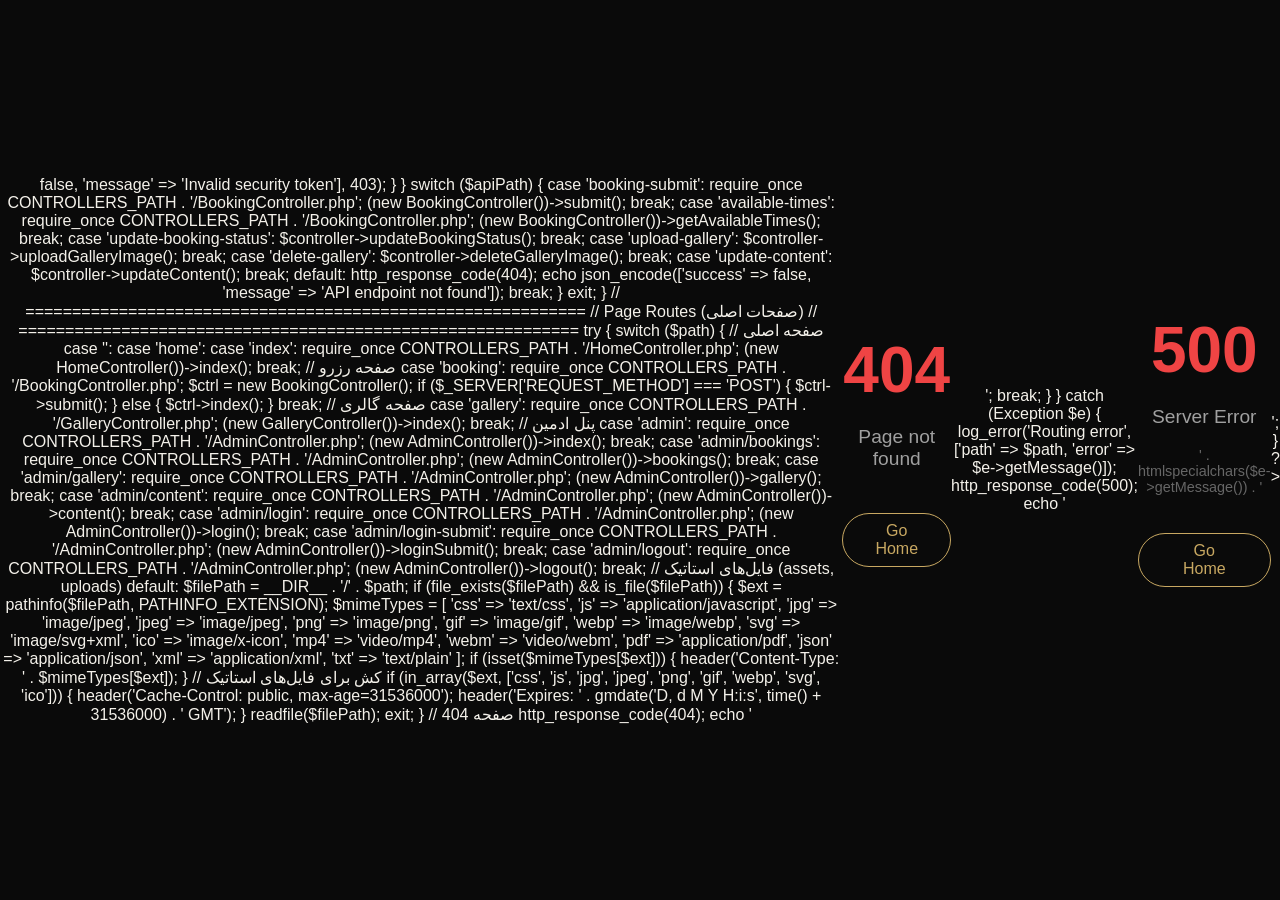
<file: index.html>
<?php
// index.php - نقطه ورود اصلی پروژه Mirohood

// ============================================================
// بارگذاری تنظیمات و توابع
// ============================================================
require_once __DIR__ . '/config/config.php';
require_once __DIR__ . '/includes/security.php';
require_once __DIR__ . '/includes/functions.php';
require_once __DIR__ . '/config/database.php';

// ============================================================
// Autoloader برای مدل‌ها
// ============================================================
spl_autoload_register(function ($className) {
    $file = MODELS_PATH . '/' . $className . '.php';
    if (file_exists($file)) {
        require_once $file;
    }
});

// ============================================================
// مسیریابی - پردازش URL
// ============================================================
$path = parse_url($_SERVER['REQUEST_URI'], PHP_URL_PATH);
$path = trim($path, '/');

// حذف مسیر پایه اگر پروژه در ساب‌فولدر است
$basePath = trim(dirname($_SERVER['SCRIPT_NAME']), '/');
if (!empty($basePath) && strpos($path, $basePath) === 0) {
    $path = trim(substr($path, strlen($basePath)), '/');
}

// ============================================================
// API Routes (درخواست‌های AJAX)
// ============================================================
if (strpos($path, 'admin/api/') === 0) {
    $apiPath = substr($path, 9);
    require_once CONTROLLERS_PATH . '/AdminController.php';
    $controller = new AdminController();
    
    // بررسی CSRF برای درخواست‌های POST
    if ($_SERVER['REQUEST_METHOD'] === 'POST') {
        if (!isset($_POST['csrf_token']) || !verify_csrf_token($_POST['csrf_token'])) {
            json_response(['success' => false, 'message' => 'Invalid security token'], 403);
        }
    }
    
    switch ($apiPath) {
        case 'booking-submit':
            require_once CONTROLLERS_PATH . '/BookingController.php';
            (new BookingController())->submit();
            break;
        case 'available-times':
            require_once CONTROLLERS_PATH . '/BookingController.php';
            (new BookingController())->getAvailableTimes();
            break;
        case 'update-booking-status':
            $controller->updateBookingStatus();
            break;
        case 'upload-gallery':
            $controller->uploadGalleryImage();
            break;
        case 'delete-gallery':
            $controller->deleteGalleryImage();
            break;
        case 'update-content':
            $controller->updateContent();
            break;
        default:
            http_response_code(404);
            echo json_encode(['success' => false, 'message' => 'API endpoint not found']);
            break;
    }
    exit;
}

// ============================================================
// Page Routes (صفحات اصلی)
// ============================================================
try {
    switch ($path) {
        // صفحه اصلی
        case '':
        case 'home':
        case 'index':
            require_once CONTROLLERS_PATH . '/HomeController.php';
            (new HomeController())->index();
            break;
        
        // صفحه رزرو
        case 'booking':
            require_once CONTROLLERS_PATH . '/BookingController.php';
            $ctrl = new BookingController();
            if ($_SERVER['REQUEST_METHOD'] === 'POST') {
                $ctrl->submit();
            } else {
                $ctrl->index();
            }
            break;
        
        // صفحه گالری
        case 'gallery':
            require_once CONTROLLERS_PATH . '/GalleryController.php';
            (new GalleryController())->index();
            break;
        
        // پنل ادمین
        case 'admin':
            require_once CONTROLLERS_PATH . '/AdminController.php';
            (new AdminController())->index();
            break;
        
        case 'admin/bookings':
            require_once CONTROLLERS_PATH . '/AdminController.php';
            (new AdminController())->bookings();
            break;
        
        case 'admin/gallery':
            require_once CONTROLLERS_PATH . '/AdminController.php';
            (new AdminController())->gallery();
            break;
        
        case 'admin/content':
            require_once CONTROLLERS_PATH . '/AdminController.php';
            (new AdminController())->content();
            break;
        
        case 'admin/login':
            require_once CONTROLLERS_PATH . '/AdminController.php';
            (new AdminController())->login();
            break;
        
        case 'admin/login-submit':
            require_once CONTROLLERS_PATH . '/AdminController.php';
            (new AdminController())->loginSubmit();
            break;
        
        case 'admin/logout':
            require_once CONTROLLERS_PATH . '/AdminController.php';
            (new AdminController())->logout();
            break;
        
        // فایل‌های استاتیک (assets, uploads)
        default:
            $filePath = __DIR__ . '/' . $path;
            if (file_exists($filePath) && is_file($filePath)) {
                $ext = pathinfo($filePath, PATHINFO_EXTENSION);
                $mimeTypes = [
                    'css' => 'text/css',
                    'js' => 'application/javascript',
                    'jpg' => 'image/jpeg',
                    'jpeg' => 'image/jpeg',
                    'png' => 'image/png',
                    'gif' => 'image/gif',
                    'webp' => 'image/webp',
                    'svg' => 'image/svg+xml',
                    'ico' => 'image/x-icon',
                    'mp4' => 'video/mp4',
                    'webm' => 'video/webm',
                    'pdf' => 'application/pdf',
                    'json' => 'application/json',
                    'xml' => 'application/xml',
                    'txt' => 'text/plain'
                ];
                
                if (isset($mimeTypes[$ext])) {
                    header('Content-Type: ' . $mimeTypes[$ext]);
                }
                
                // کش برای فایل‌های استاتیک
                if (in_array($ext, ['css', 'js', 'jpg', 'jpeg', 'png', 'gif', 'webp', 'svg', 'ico'])) {
                    header('Cache-Control: public, max-age=31536000');
                    header('Expires: ' . gmdate('D, d M Y H:i:s', time() + 31536000) . ' GMT');
                }
                
                readfile($filePath);
                exit;
            }
            
            // صفحه 404
            http_response_code(404);
            echo '<!DOCTYPE html>
            <html lang="en">
            <head>
                <meta charset="UTF-8">
                <meta name="viewport" content="width=device-width, initial-scale=1.0">
                <title>404 - Page Not Found</title>
                <style>
                    body { font-family: Arial, sans-serif; background: #0a0a0a; color: #f4f1ea; display: flex; justify-content: center; align-items: center; height: 100vh; margin: 0; text-align: center; }
                    h1 { font-size: 4rem; margin: 0; color: #c8a862; }
                    p { font-size: 1.2rem; color: #a0a0a0; }
                    a { color: #c8a862; text-decoration: none; border: 1px solid #c8a862; padding: 0.5rem 2rem; border-radius: 9999px; display: inline-block; margin-top: 1.5rem; transition: all 0.3s ease; }
                    a:hover { background: #c8a862; color: #0a0a0a; }
                </style>
            </head>
            <body>
                <div>
                    <h1>404</h1>
                    <p>Page not found</p>
                    <a href="/">Go Home</a>
                </div>
            </body>
            </html>';
            break;
    }
} catch (Exception $e) {
    log_error('Routing error', ['path' => $path, 'error' => $e->getMessage()]);
    http_response_code(500);
    echo '<!DOCTYPE html>
    <html lang="en">
    <head>
        <meta charset="UTF-8">
        <meta name="viewport" content="width=device-width, initial-scale=1.0">
        <title>500 - Server Error</title>
        <style>
            body { font-family: Arial, sans-serif; background: #0a0a0a; color: #f4f1ea; display: flex; justify-content: center; align-items: center; height: 100vh; margin: 0; text-align: center; }
            h1 { font-size: 4rem; margin: 0; color: #ef4444; }
            p { font-size: 1.2rem; color: #a0a0a0; }
            a { color: #c8a862; text-decoration: none; border: 1px solid #c8a862; padding: 0.5rem 2rem; border-radius: 9999px; display: inline-block; margin-top: 1.5rem; transition: all 0.3s ease; }
            a:hover { background: #c8a862; color: #0a0a0a; }
        </style>
    </head>
    <body>
        <div>
            <h1>500</h1>
            <p>Server Error</p>
            <p style="font-size:0.9rem;color:#666;">' . htmlspecialchars($e->getMessage()) . '</p>
            <a href="/">Go Home</a>
        </div>
    </body>
    </html>';
}
?>
</file>
